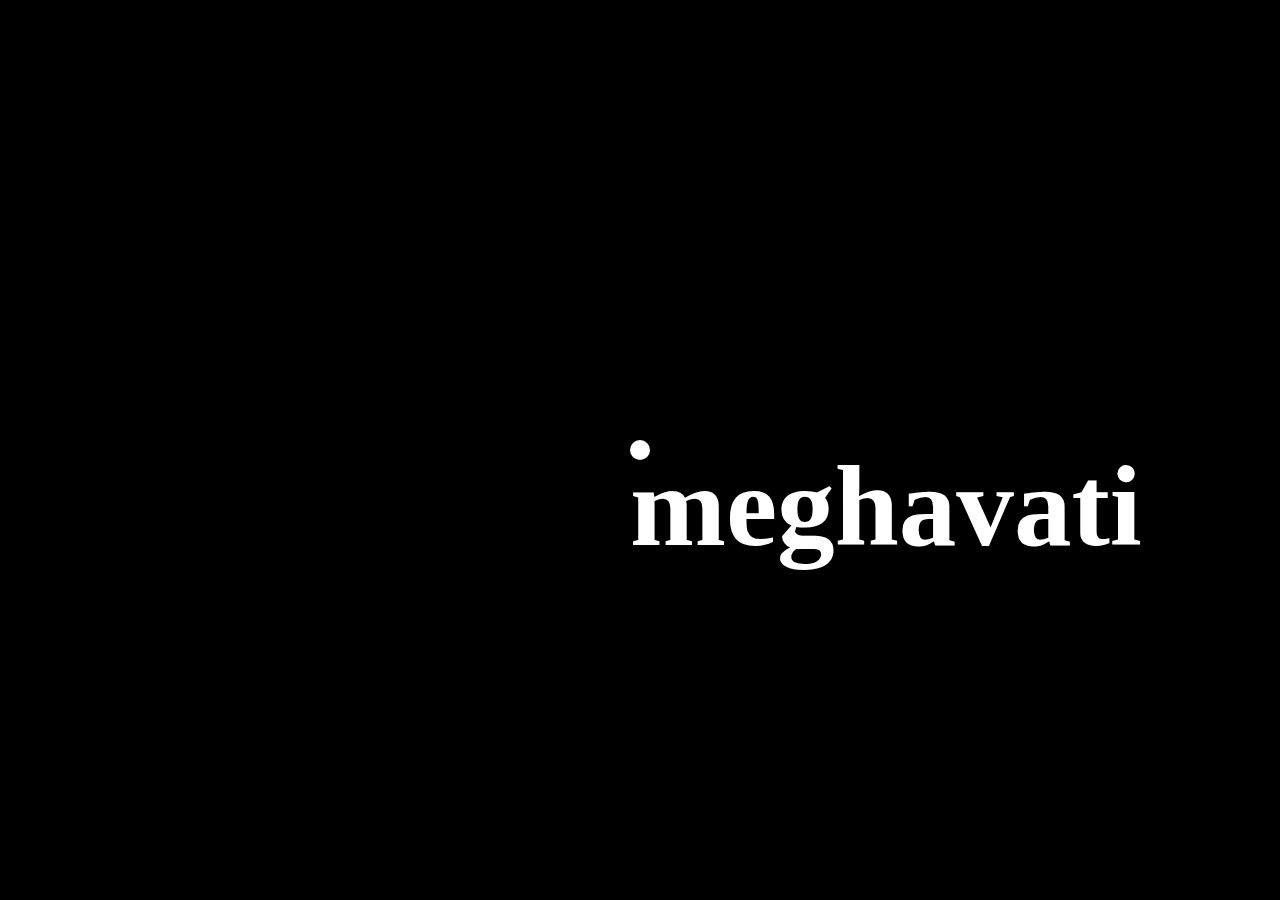
<file: CustomCursor/cursor.html>
<!DOCTYPE html>
<html lang="en">
<head>
    <meta charset="UTF-8">
    <meta name="viewport" content="width=device-width, initial-scale=1.0">
    <title>Document</title>
    <link rel="stylesheet" href="cursor.css">
</head>
<body>
    <div id="main">
        <div class="cursor">
            <h1>meghavati</h1>
        </div>
    </div>
    <script src="cursor.js"></script>
</body>
</html>
</file>
<file: CustomCursor/cursor.css>
*{
    margin: 0;
    padding: 0;
    box-sizing: border-box;
    font-family: 'Gilroy';
    color: #ffff;
}
html,body{
    height: 100%;
    width: 100%;
}

#main{
    height: 100%;
    width: 100%;
    background-color: rgb(0, 0, 0);
    display: flex;
    align-items: center;
    justify-content: center;
    
}
.cursor{
    height: 20px;
    width: 20px;
    background-color: white;
    mix-blend-mode: difference;
    border-radius: 50%;
    position: absolute;
    transition: all linear 0.2s;
}

h1{
    font-size: 9vw;
    font-weight: 900;
}
</file>
